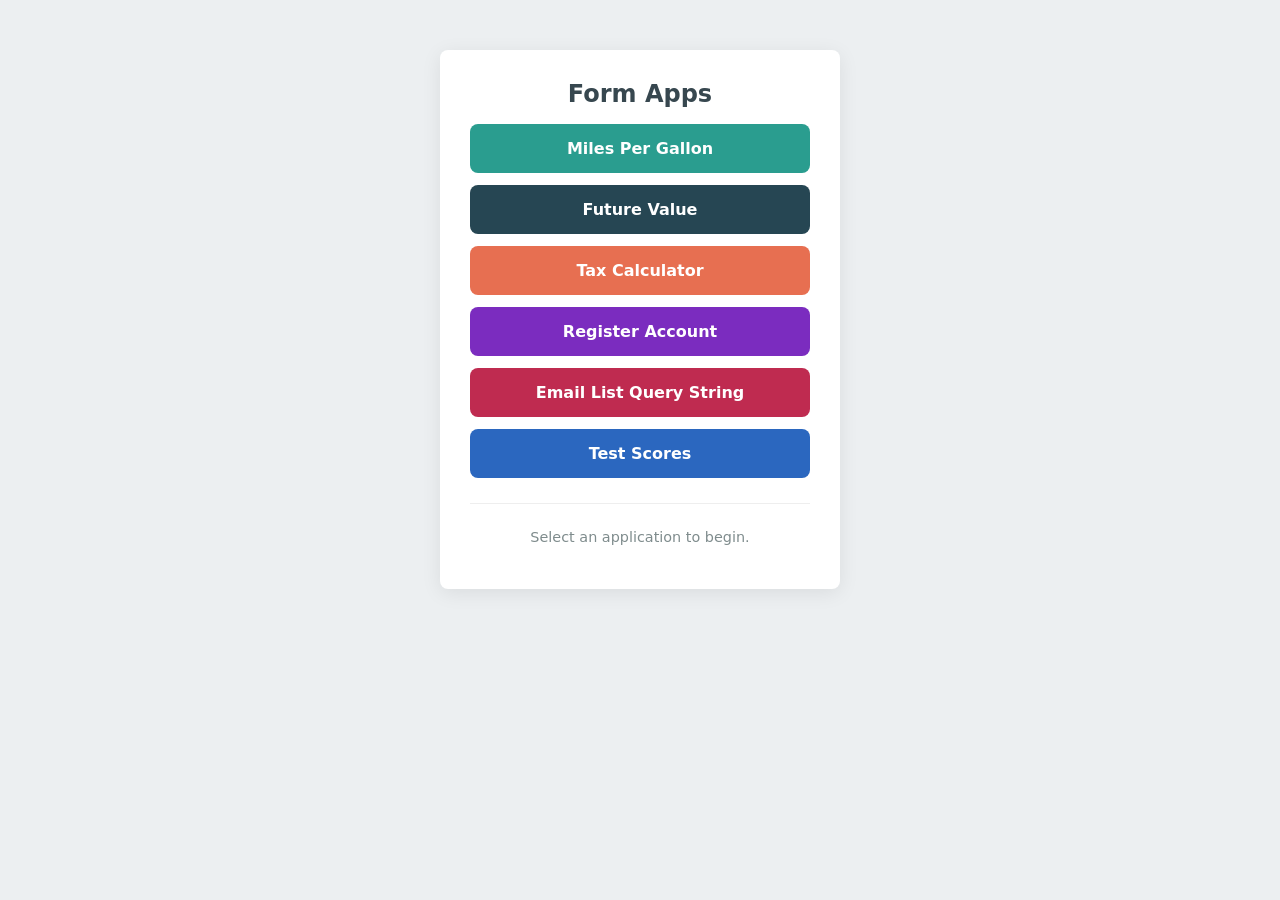
<file: index.html>
<!DOCTYPE html>
<html lang="en">
<head>
    <meta charset="UTF-8">
    <meta name="viewport" content="width=device-width, initial-scale=1.0">
    <title>Form Apps</title>
    <link rel="stylesheet" href="styles.css">
</head>
<body>

    <main class="calculator-card">
        <h1>Form Apps</h1>      
        <ol>
            <li><a href="mpg.html">Miles Per Gallon</a></li>
            <li><a href="future_value.html">Future Value</a></li>
            <li><a href="tax_calculator.html">Tax Calculator</a></li>
            <li><a href="https://charitadudrick.github.io/_registerAccountStarter/">Register Account</a></li>
            <li><a href="https://charitadudrick.github.io/_emailListQueryString/">Email List Query String</a></li>
            <li><a href="testscores.html">Test Scores</a></li>
        </ol>
        <hr>
        
        <p class="footer-text">Select an application to begin.</p>
    </main>

</body>

</html>
</file>
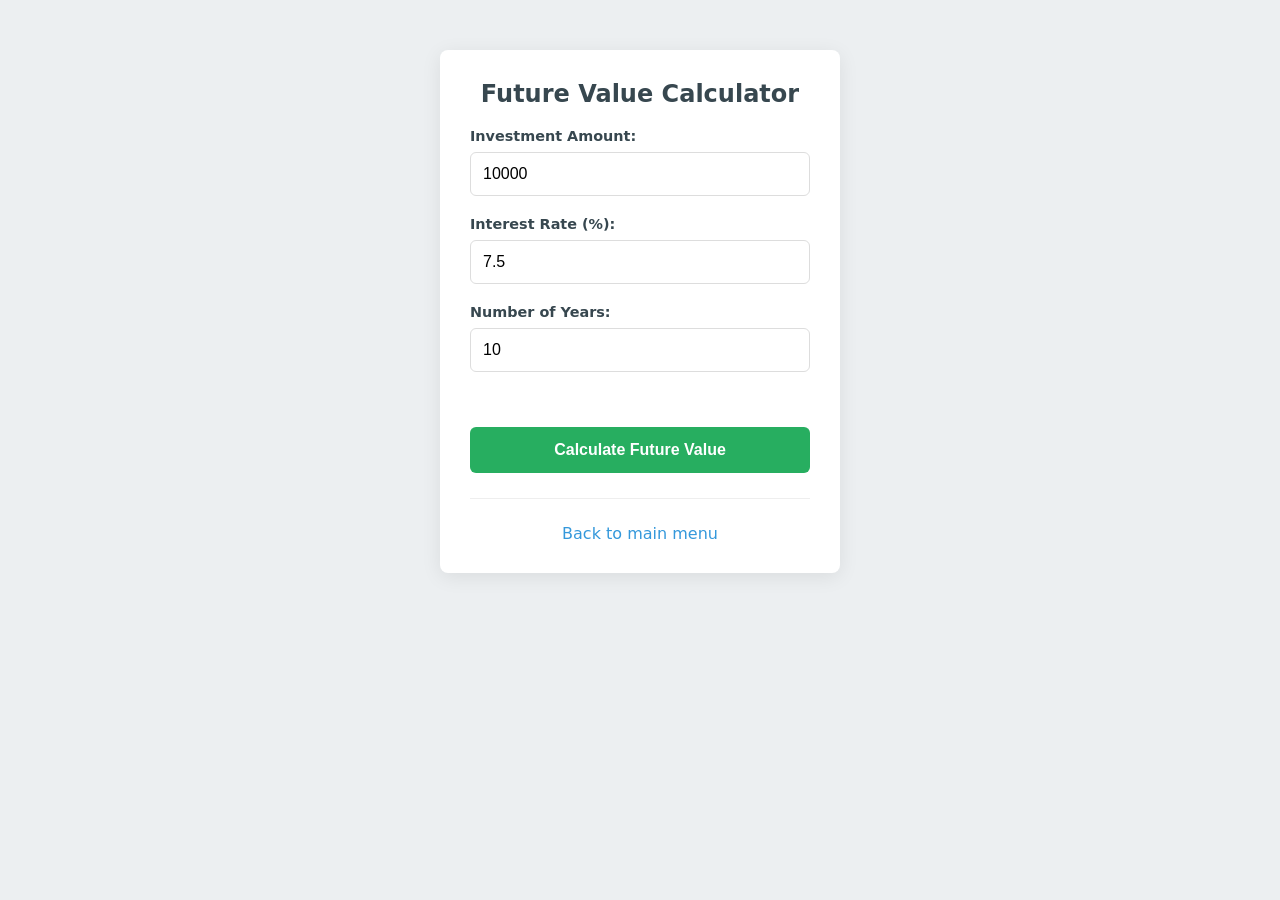
<file: future_value.html>
<!DOCTYPE html>
<html lang="en">
<head>
    <meta charset="UTF-8">  
    <title>Future Value Application</title>
    <link rel="stylesheet" href="styles.css">       
</head>
<body>
    <div class="calculator-card">
        <h2>Future Value Calculator</h2>
        
        <div class="input-group">
            <label for="investment">Investment Amount:</label>
            <input type="number" id="investment" value="10000" step="0.01">
        </div>
        
        <div class="input-group">
            <label for="rate">Interest Rate (%):</label>
            <input type="number" id="rate" value="7.5" step="0.1">
        </div>
        
        <div class="input-group">
            <label for="years">Number of Years:</label>
            <input type="number" id="years" value="10">
        </div>

         <p id="error_message"></p>
        <button id="calculate_btn">Calculate Future Value</button>

        <div id="result"></div>
        
        <hr>
        <a href="index.html" class="back-menu">Back to main menu</a>
    </div>

    <script src="fv.js"></script>
</body>
</html>
</file>
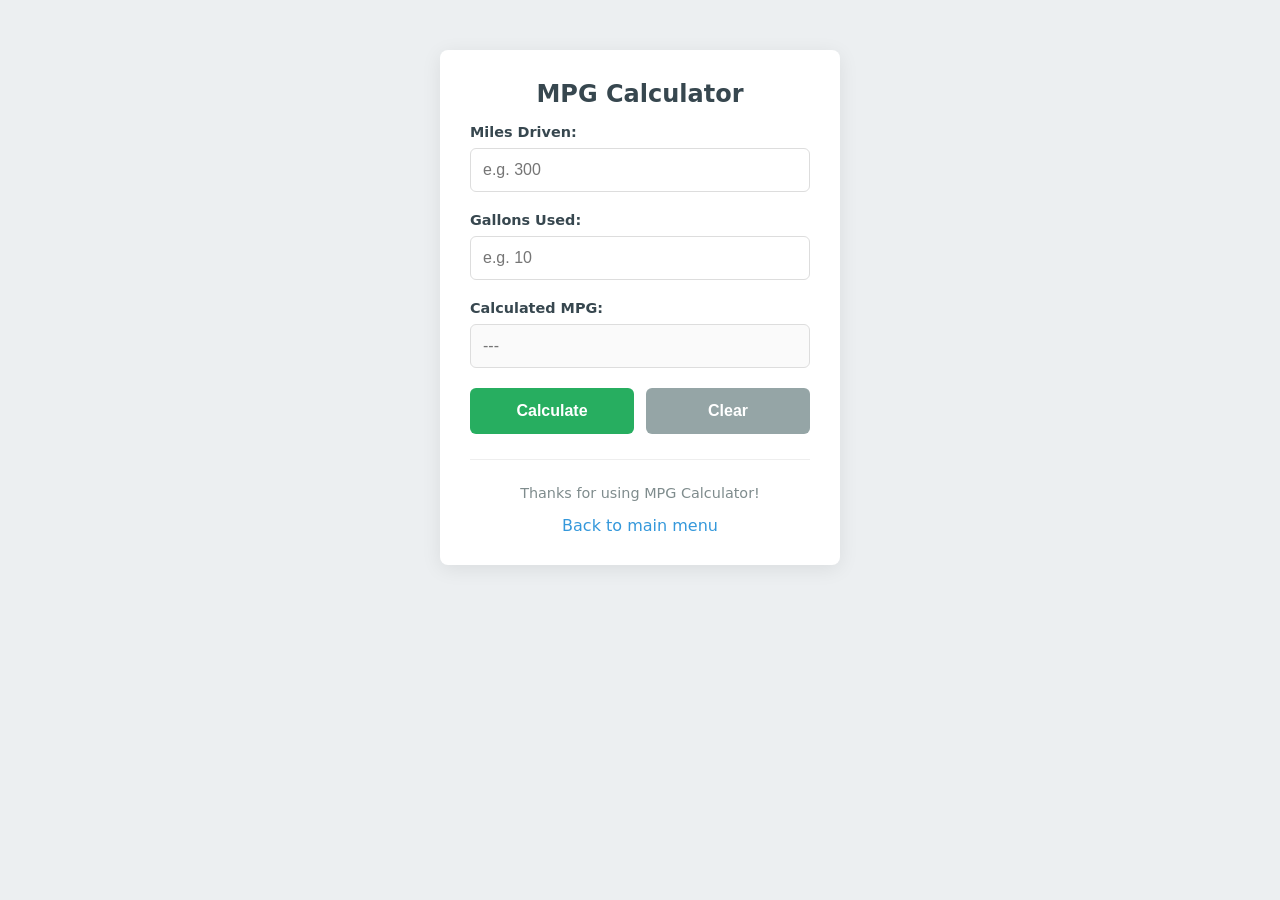
<file: mpg.html>
<!DOCTYPE html>
<html lang="en">
<head>
    <meta charset="UTF-8">
    <meta name="viewport" content="width=device-width, initial-scale=1.0">
    <title>Calculate Miles Per Gallon</title>
    <link rel="stylesheet" href="styles.css"> 
</head>
<body>

    <main class="calculator-card">
        <h1>MPG Calculator</h1>

        <div class="input-group">
            <label for="miles">Miles Driven:</label>
            <input type="number" id="miles" placeholder="e.g. 300" step="0.1" required min="0.1">
        </div>

        <div class="input-group">
            <label for="gallons">Gallons Used:</label>
            <input type="number" id="gallons" placeholder="e.g. 10" step="0.1" required min="0.1">
        </div>

        <div class="input-group">
            <label for="mpg_result">Calculated MPG:</label>
            <input type="text" id="mpg_result" placeholder="---" disabled>
        </div>
        <span id="error_message"></span>
        <div class="button-group">
            <button id="calculate_btn">Calculate</button>
            <button id="clear_btn">Clear</button>
        </div>

        <hr>
        <p class="footer-text">Thanks for using MPG Calculator!</p>
        <a href="index.html" class="back-menu">Back to main menu</a>
    </main>

    <script src="mpg.js"></script> 
</body>
</html>
</file>
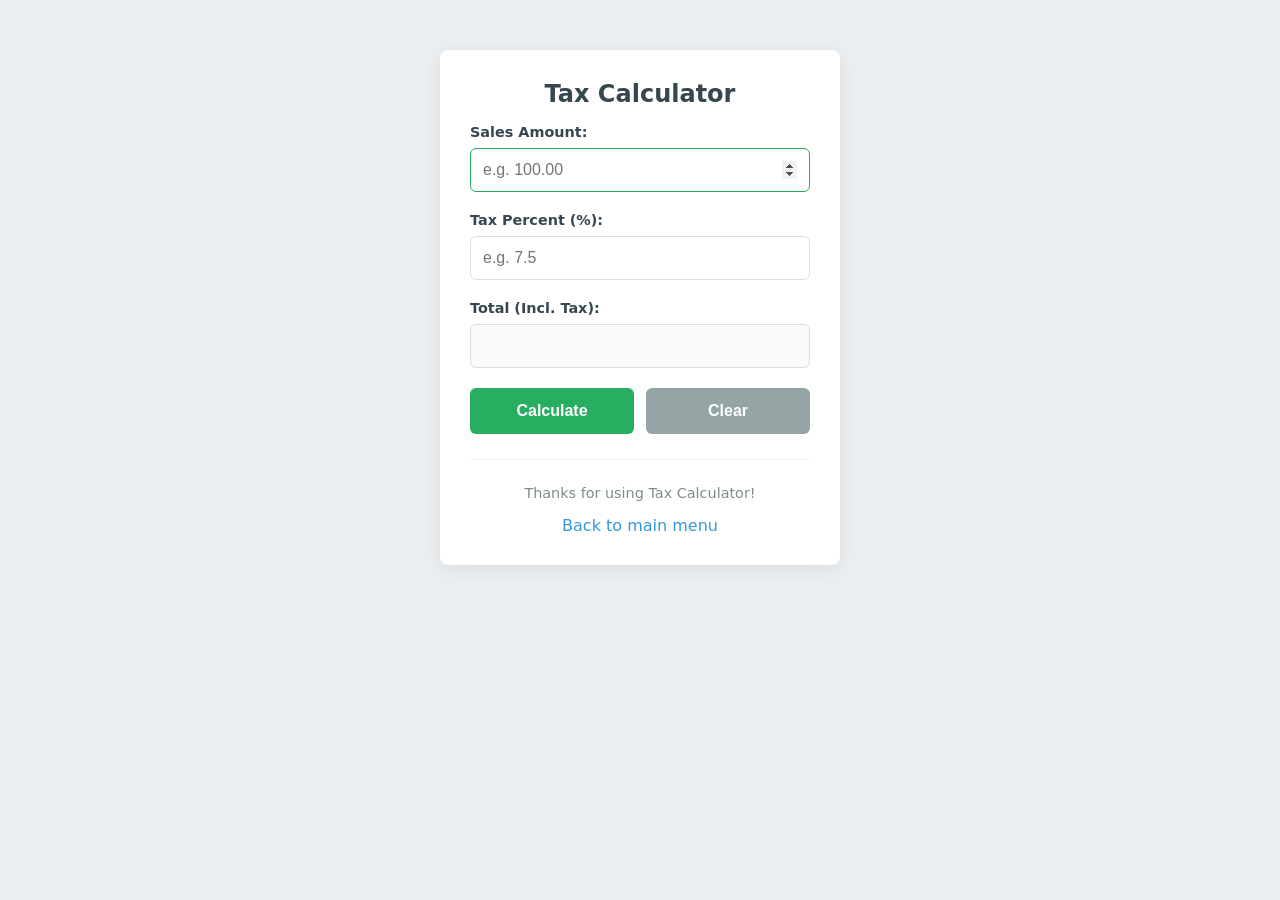
<file: tax_calculator.html>
<!DOCTYPE html>
<html lang="en">
<head>
    <meta charset="UTF-8">
    <meta name="viewport" content="width=device-width, initial-scale=1.0">
    <title>Tax Calculator</title>
 <link rel="stylesheet" href="styles.css">    
</head>
<body>

    <main class="calculator-card">
        <h1>Tax Calculator</h1>
        
        <div class="input-group">
            <label for="sale">Sales Amount:</label>
            <input type="number" id="sale" placeholder="e.g. 100.00" step="0.01">
        </div>

        <div class="input-group">
            <label for="tax">Tax Percent (%):</label>
            <input type="number" id="tax" placeholder="e.g. 7.5" step="0.1">
        </div>

        <div class="input-group">
            <label for="total">Total (Incl. Tax):</label>
            <input type="text" id="total" disabled>
        </div>
       <span id="error_message" style="color: red; height: 1.2em;"></span>
        <div class="button-group">
             <button id="calculate_btn">Calculate</button>
             <button id="clear_btn">Clear</button>
        </div>

        <hr>
        
        <p class="footer-text">Thanks for using Tax Calculator!</p>
        <a href="index.html" class="back-menu">Back to main menu</a>
    </main>

    <script src="tax.js"></script>
</body>
</html>
</file>
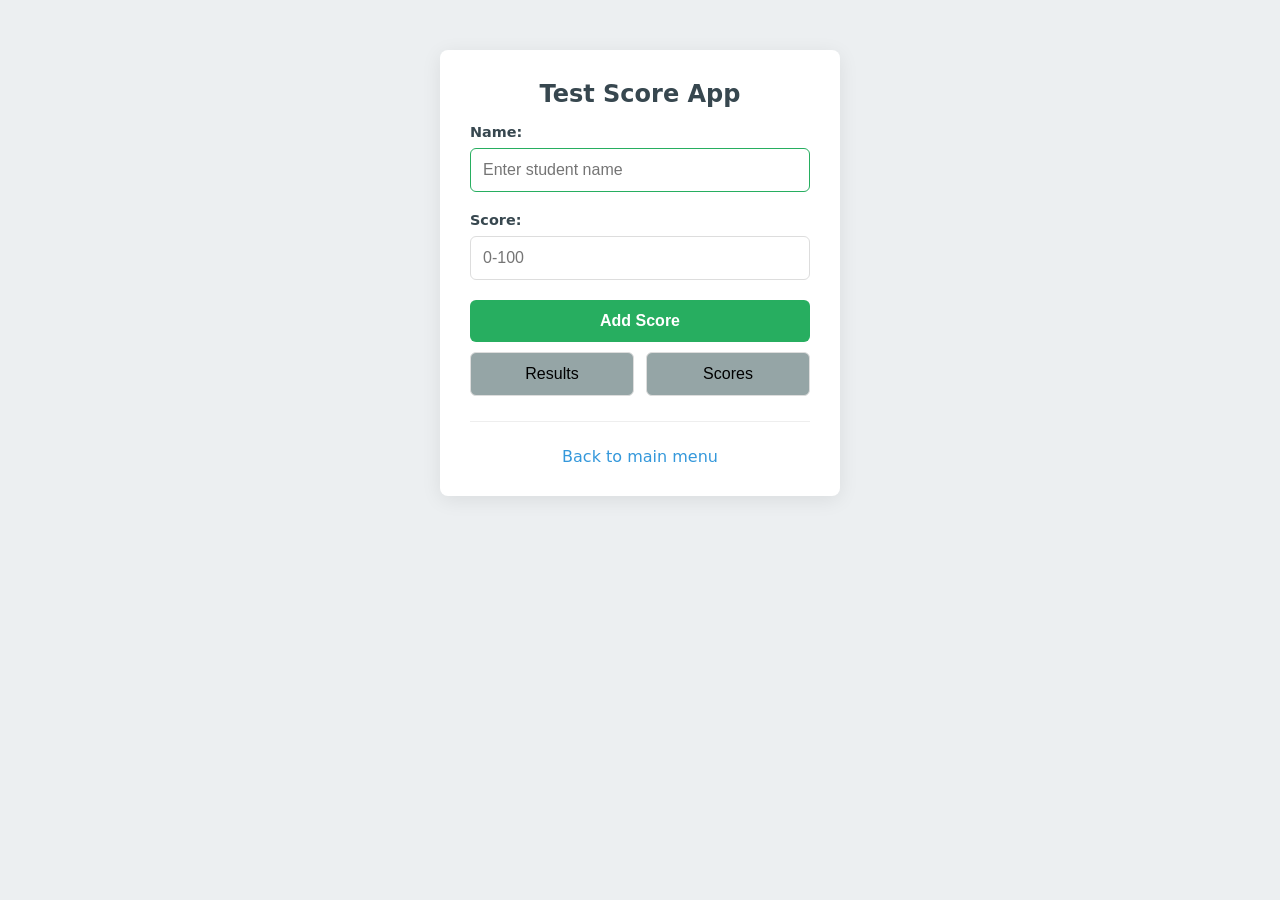
<file: testscores.html>
<!DOCTYPE html>
<html>

<head>
    <meta charset="utf-8">
    <title>Test Score App</title>
    <link rel="stylesheet" href="styles.css" />
    <script src="https://ajax.googleapis.com/ajax/libs/jquery/3.5.1/jquery.min.js"></script>
    <script src="test_scores.js"></script>
</head>

<body>
    <main>
        <h1>Test Score App</h1>

        <div class="input-group">
            <label for="name">Name:</label>
            <input type="text" id="name" placeholder="Enter student name">
        </div>

        <div class="input-group">
            <label for="score">Score:</label>
            <input type="number" id="score" placeholder="0-100">
        </div>

        <div class="button-group">
            <input type="button" id="add" value="Add Score">
        </div>
        <span id="error_message" style="color: red; height: 1.2em;"></span>
        <div class="button-group" style="margin-top: 10px;">
            <input type="button" id="display_results" value="Results" style="background-color: var(--secondary-color);">
            <input type="button" id="display_scores" value="Scores" style="background-color: var(--secondary-color);">
        </div>

        <div id="avgs" style="display:none">
            <hr>
            <h3>Results</h3>
            <div id="avgs">
                Average Score: <span id="avgScore">0</span><br>
                High Score: <span id="highScore">0</span>
            </div>
        </div>

        <div id="scores" style="display:none">
            <hr>
            <h3>Scores</h3>
            <table id="scores_table">
                <thead>
                    <tr>
                        <th>Name</th>
                        <th>Score</th>
                    </tr>
                </thead>
                <tbody>
                </tbody>
            </table>
        </div>
        <hr>
        <a href="index.html" class="back-menu">Back to main menu</a>
    </main>
</body>
</html>
</file>
<file: styles.css>
/* --- 1. Global Variables & Reset --- */
:root {
    --primary-color: #27ae60;    /* Green from Tax/Future Value */
    --primary-hover: #219150;
    --secondary-color: #95a5a6;  /* Grey for clear buttons */
    --bg-color: #eceff1;        /* Light blue-grey from MPG */
    --card-bg: #ffffff;
    --text-main: #37474f;
    --border-color: #dddddd;
    --radius: 8px;
    --shadow: 0 4px 20px rgba(0,0,0,0.08);
}

#add {
    background-color: var(--primary-color);
    color: white;
    font-weight: bold;
    border: none;
    cursor: pointer;
    transition: background 0.2s;
}

#add:hover {
    background-color: var(--primary-hover);
}

* {
    box-sizing: border-box;
}

body { 
    font-family: 'Segoe UI', system-ui, -apple-system, sans-serif; 
    background-color: var(--bg-color);
    margin: 0;
    display: flex;
    justify-content: center;
    align-items: flex-start; /* Better for mobile scrolling */
    min-height: 100vh;
    padding: 50px 20px;
    color: var(--text-main);
}

/* --- 2. Layout Containers --- */
main, .calculator-card {
    background: var(--card-bg);
    padding: 30px;
    border-radius: var(--radius);
    box-shadow: var(--shadow);
    width: 100%;
    max-width: 400px;
}

h1, h2 { 
    margin-top: 0; 
    text-align: center; 
    font-size: 1.5rem;
    color: var(--text-main);
}

/* --- 3. Form Elements --- */
.input-group { 
    margin-bottom: 20px; 
    display: block;
}

label { 
    display: block;
    margin-bottom: 8px;
    font-weight: 600;
    font-size: 0.9rem;
}

input { 
    width: 100%;
    padding: 12px; 
    border: 1px solid var(--border-color);
    border-radius: 6px;
    font-size: 1rem;
    transition: border-color 0.2s;
}

input:focus {
    outline: none;
    border-color: var(--primary-color);
}

/* --- 4. Buttons --- */
.button-group {
    display: flex;
    gap: 12px;
    margin-top: 10px;
}

button {
    flex: 1;
    display: block;
    width: 100%; /* Fallback if not in a group */
    padding: 14px;
    border: none;
    border-radius: 6px;
    font-size: 1rem;
    font-weight: bold;
    cursor: pointer;
    transition: background 0.2s, transform 0.1s;
    background-color: var(--primary-color);
    color: white;
}

button:hover { filter: brightness(90%); }
button:active { transform: scale(0.98); }

#clear_btn { background-color: var(--secondary-color); }

/* --- 5. Menu List (From MPG) --- */
ol {
    list-style: none;
    padding: 0;
    margin: 0;
}

li { margin-bottom: 12px; }

li a {
    display: block;
    text-decoration: none;
    padding: 15px;
    color: white;
    font-weight: bold;
    text-align: center;
    border-radius: var(--radius);
    transition: filter 0.2s ease;
}

/* The colorful menu items */
li:nth-child(1) a { background-color: #2a9d8f; } 
li:nth-child(2) a { background-color: #264653; } 
li:nth-child(3) a { background-color: #e76f51; } 
li:nth-child(4) a { background-color: #7b2cbf; }
li:nth-child(5) a { background-color: hsl(345, 63%, 46%); }
li:nth-child(6) a { background-color: hwb(216 17% 25%); }

li a:hover { filter: brightness(85%); }

/* --- 6. Results & Footer --- */
#result { 
    display: none; /* Keeps the div hidden until we need it */
    margin: 6px 0;
    padding: 15px;
    background-color: #eef2f7;
    color: #11528b;
    font-weight: bold;
    border-radius: 4px;
    text-align: left;
}

#result h4, 
#result p {
    margin: 6px 0;    /* Increased from 2px to 8px for more vertical space */
    line-height: 1.4; /* Standard readable spacing */
}


hr {
    border: 0;
    border-top: 1px solid #eee;
    margin: 25px 0;
}

.footer-text {
    text-align: center;
    font-size: 0.9rem;
    color: #7f8c8d;
}

.back-menu {
    display: block;
    text-align: center;
    margin-top: 15px;
    text-decoration: none;
    color: #3498db;
    font-weight: 500;
}

.back-menu:hover { text-decoration: underline; }

#scores_table {
    width: 100%;            /* Makes the table fill the container */
    border-collapse: collapse; /* Removes the double-border/gap between cells */
    margin-top: 10px;
}

#scores_table th, 
#scores_table td {
    border-bottom: 1px solid #ddd; /* Adds a clean line between rows */
    padding: 8px;                 /* Controls the vertical space inside rows */
    text-align: left;             /* Ensures text aligns to the left (adjust to center if preferred) */
}

#scores_table th {
    background-color: #f4f4f4;    /* Light background for the header */
    font-weight: bold;
}

#error_message {
    color: red; 
    height: 1.2em;
}
</file>
